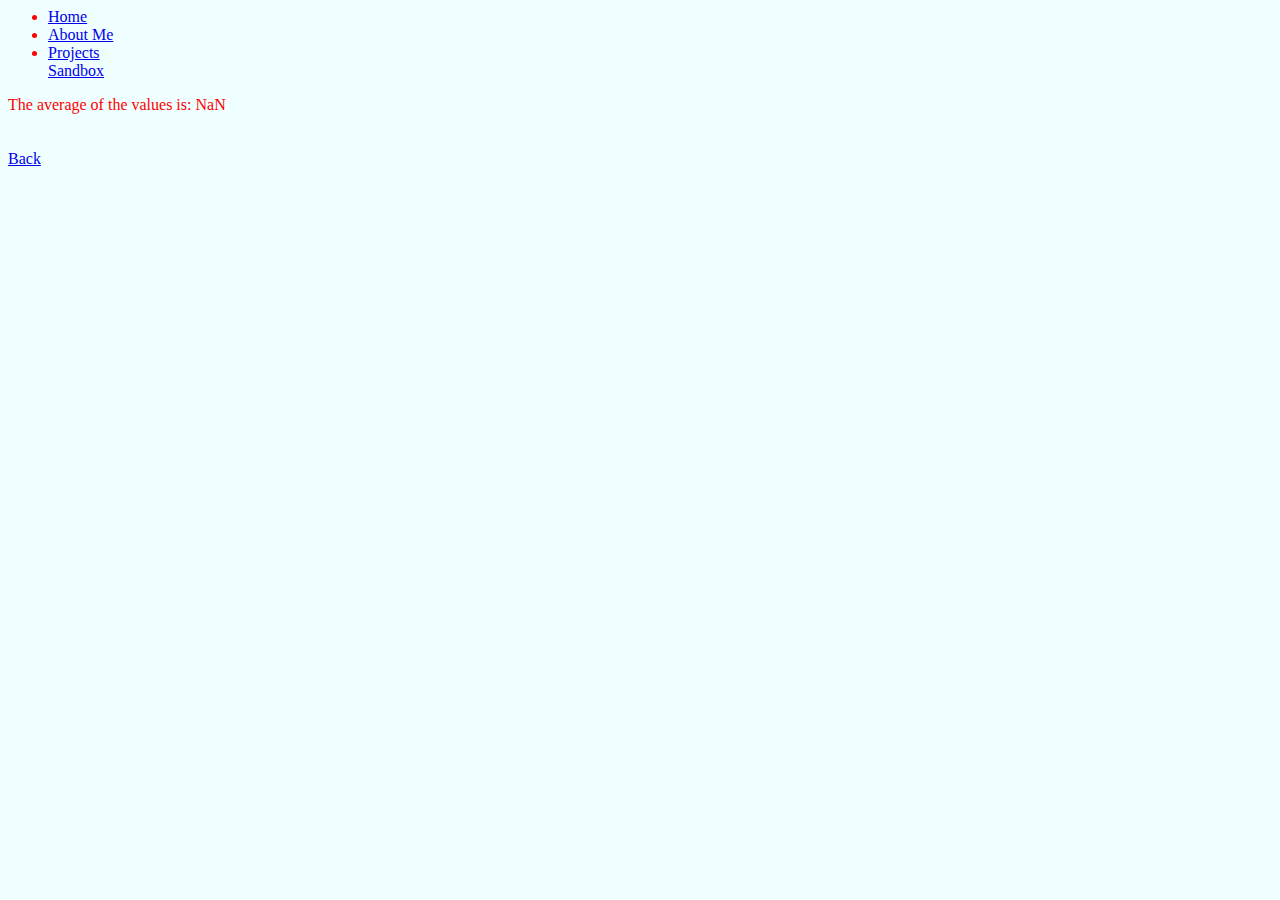
<file: sandbox/average.html>
<link
href="https://cdn.jsdelivr.net/npm/bootstrap@5.1.3/dist/css/bootstrap.min.css" rel="stylesheet"
integrity="sha384-1BmE4kWBq78iYhFldvKuhfTAU6auU8tT94WrHftjDbrCEXSU1oBoqyl2QvZ6jIW3" crossorigin="anonymous">
  <script 
src="https://cdn.jsdelivr.net/npm/bootstrap@5.1.3/dist/js/bootstrap.bundle.min.js" integrity="sha384-ka7Sk0Gln4gmtz2MlQnikT1wXgYsOg+OMhuP+IlRH9sENBO0LRn5q+8nbTov4+1p" crossorigin="anonymous"></script>
    <link href="../style.css" rel="stylesheet" type="text/css" />
  </head>
  <body> 
      <ul class="nav">
  <li class="nav-item">
    <a class="nav-link active" aria-current="page" 
    href="../index.html">Home</a>
  </li>
  <li class="nav-item">
    <a class="nav-link" href="../About me.html">About Me</a>
  </li>
  <li class="nav-item">
    <a class="nav-link" href="../project.html">Projects</a>
  </li>
  <a class="nav-link" href="sandbox/Index.html">Sandbox</a>
  </li>
</ul>
<script>

  var values = [];

  
  var totalValues = prompt("How many numbers do you want to average?");
  for (var i=0; i < totalValues; i ++) {
    values[i] = prompt("Enter value #" + (i+1));
  }

  var sum = 0;
  
  for (var i=0; i < totalValues; i++){
    sum += parseInt(values[i]);
  }

  var result = (sum / totalValues);
  document.write("The average of the values is: " + result);
  
</script>
    <div
    <br> 
      <br>
      <br>
      
 <a href = "Index.html">Back</a>
    
    
    </div>
</file>
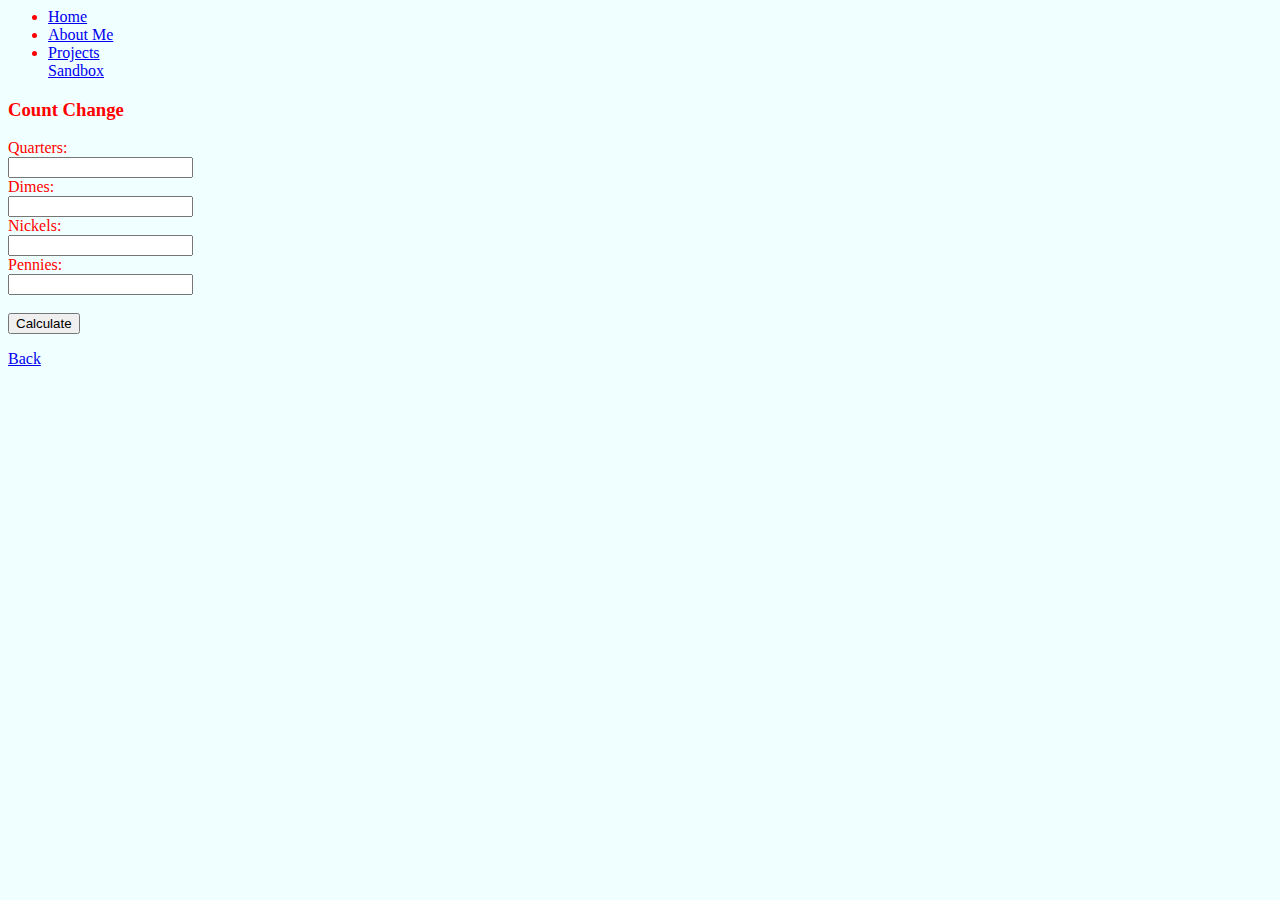
<file: sandbox/countchange.html>
<link
href="https://cdn.jsdelivr.net/npm/bootstrap@5.1.3/dist/css/bootstrap.min.css" rel="stylesheet"
integrity="sha384-1BmE4kWBq78iYhFldvKuhfTAU6auU8tT94WrHftjDbrCEXSU1oBoqyl2QvZ6jIW3" crossorigin="anonymous">
  <script 
src="https://cdn.jsdelivr.net/npm/bootstrap@5.1.3/dist/js/bootstrap.bundle.min.js" integrity="sha384-ka7Sk0Gln4gmtz2MlQnikT1wXgYsOg+OMhuP+IlRH9sENBO0LRn5q+8nbTov4+1p" crossorigin="anonymous"></script>
    <link href="../style.css" rel="stylesheet" type="text/css" />
  </head>
  <body> 
      <ul class="nav">
  <li class="nav-item">
    <a class="nav-link active" aria-current="page" 
    href="../index.html">Home</a>
  </li>
  <li class="nav-item">
    <a class="nav-link" href="../About me.html">About Me</a>
  </li>
  <li class="nav-item">
    <a class="nav-link" href="../project.html">Projects</a>
  </li>
  <a class="nav-link" href="sandbox/Index.html">Sandbox</a>
  </li>
</ul>
</head>
  <body>
    <div class = "container">
      <h3>Count Change</h3>
      <label for = "quarters">Quarters:</label><br>
      <input type="text" id="quarters"name="quarters"><br>
      <label for="dimes">Dimes:</label><br>
      <input type="text" id="dimes"name="dimes"><br>
      <label for="nickels">Nickels:</label><br>
      <input type="text" id="nickels"name="nickels"><br>
      <label for="pennies">Pennies:</label><br>
      <input type="text" id="pennies"name="pennies"><br>
      <br>
      <button onClick= "countChange()">Calculate</button>
      <p id = "result"></p>
       <a href = "Index.html">Back</a>
    </div>
    <script src="script.js"></script>
  </body>
    

</html>
</file>
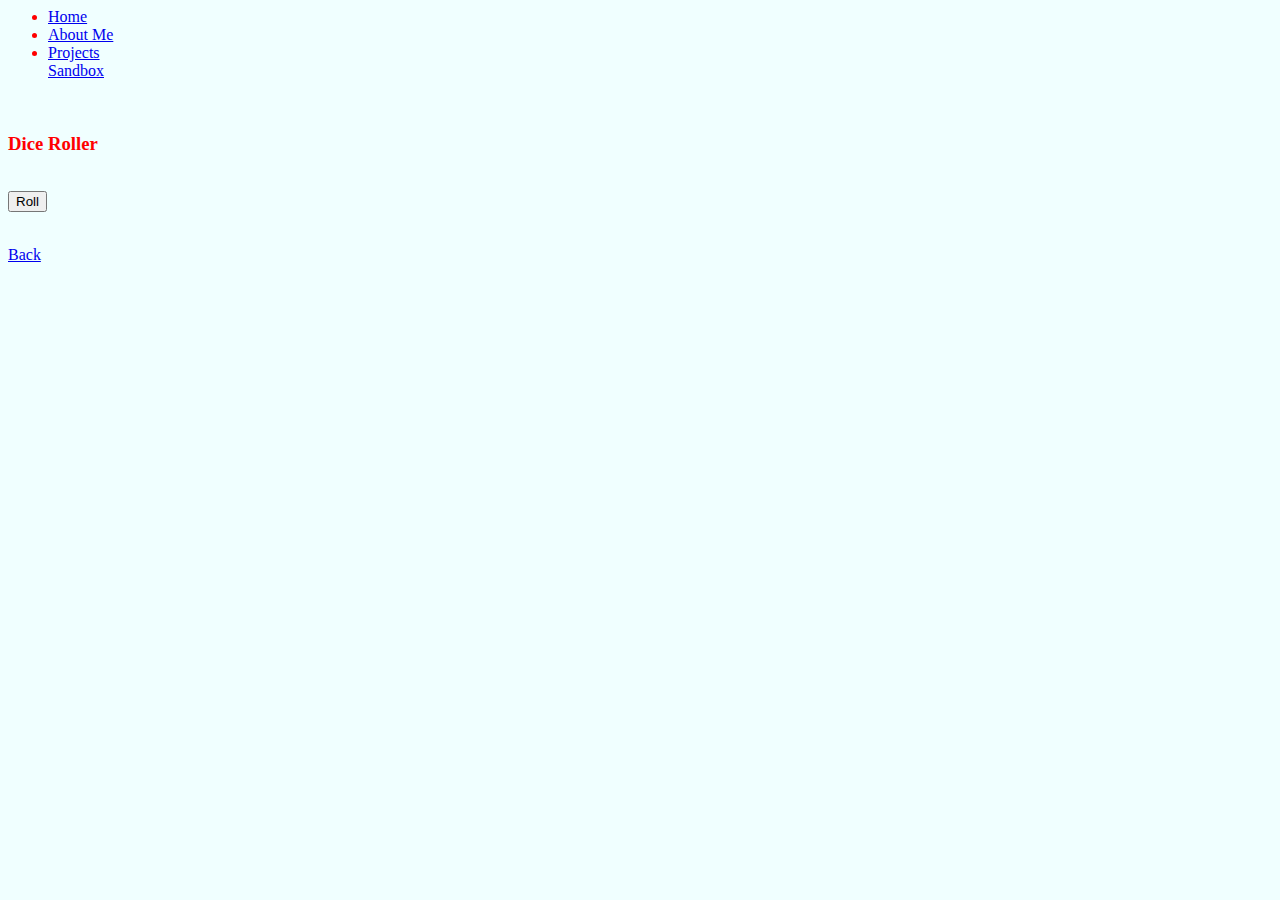
<file: sandbox/diceroller.html>
</head>
  <link
href="https://cdn.jsdelivr.net/npm/bootstrap@5.1.3/dist/css/bootstrap.min.css" rel="stylesheet"
integrity="sha384-1BmE4kWBq78iYhFldvKuhfTAU6auU8tT94WrHftjDbrCEXSU1oBoqyl2QvZ6jIW3" crossorigin="anonymous">
  <script 
src="https://cdn.jsdelivr.net/npm/bootstrap@5.1.3/dist/js/bootstrap.bundle.min.js" integrity="sha384-ka7Sk0Gln4gmtz2MlQnikT1wXgYsOg+OMhuP+IlRH9sENBO0LRn5q+8nbTov4+1p" crossorigin="anonymous"></script>
      <link href="../style.css" rel="stylesheet" type="text/css" />
  <body> 
     <ul class="nav">
  <li class="nav-item">
    <a class="nav-link active" aria-current="page" 
    href="../index.html">Home</a>
  </li>
  <li class="nav-item">
    <a class="nav-link" href="../About me.html">About Me</a>
  </li>
  <li class="nav-item">
    <a class="nav-link" href="../project.html">Projects</a>
  </li>
  <a class="nav-link" href="sandbox/Index.html">Sandbox</a>
  </li>
</ul>

<body>
      <div class = "container">
      <br>
      <h3>Dice Roller</h3>
      <br>
      <button type="button" class="btn btn-danger" onClick = "rollDie()">Roll</button>
      <br>
      <br>
      <img id= "dieHolder"/>
      <p id = "rolls"></p>
    </div>
    <script src = "dicescript.js"></script>
  <a href = "Index.html">Back</a>
    </body>
</html>
</file>
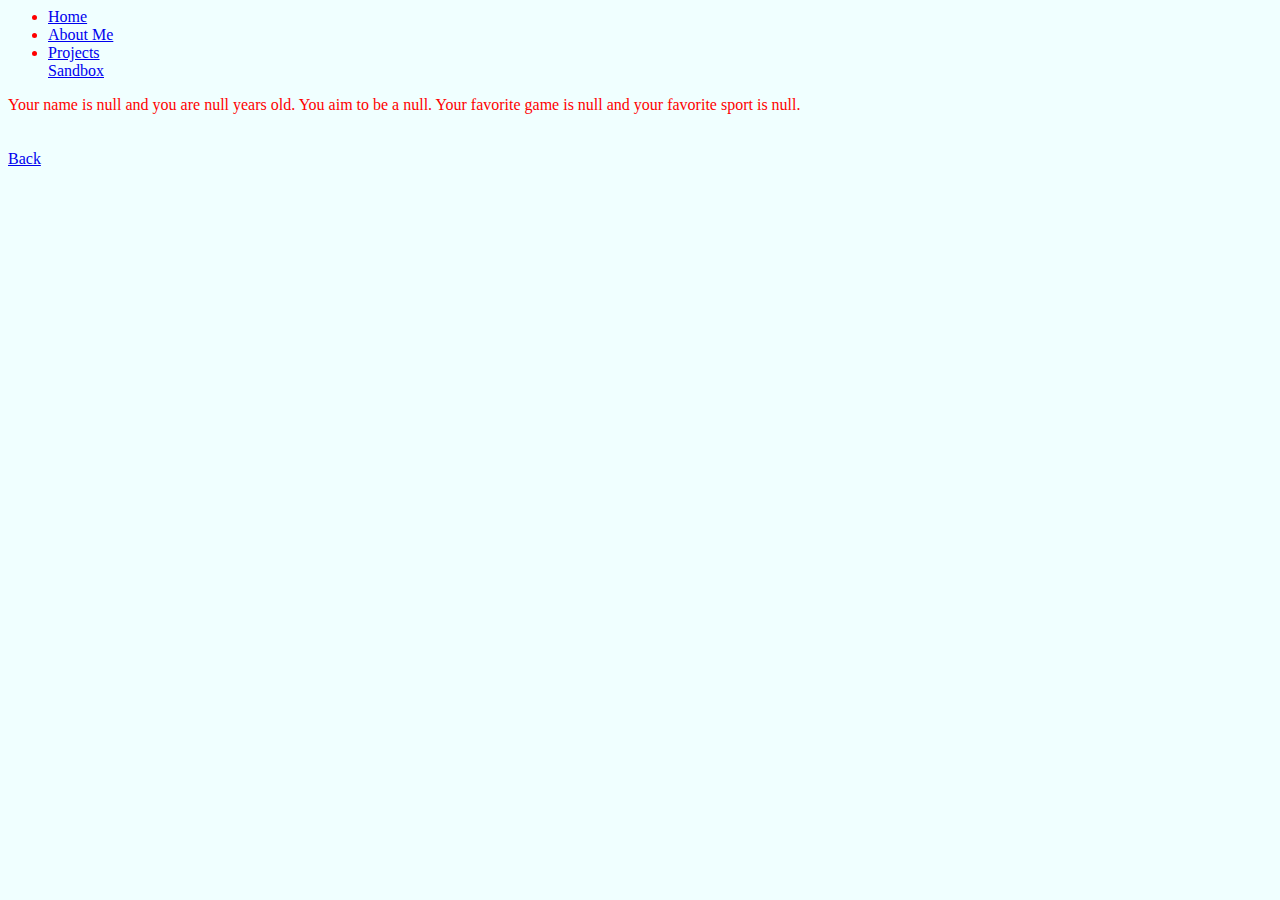
<file: sandbox/questions.html>
<link
href="https://cdn.jsdelivr.net/npm/bootstrap@5.1.3/dist/css/bootstrap.min.css" rel="stylesheet"
integrity="sha384-1BmE4kWBq78iYhFldvKuhfTAU6auU8tT94WrHftjDbrCEXSU1oBoqyl2QvZ6jIW3" crossorigin="anonymous">
  <script 
src="https://cdn.jsdelivr.net/npm/bootstrap@5.1.3/dist/js/bootstrap.bundle.min.js" integrity="sha384-ka7Sk0Gln4gmtz2MlQnikT1wXgYsOg+OMhuP+IlRH9sENBO0LRn5q+8nbTov4+1p" crossorigin="anonymous"></script>
      <link href="../style.css" rel="stylesheet" type="text/css" />
  </head>
  <body> 
   <ul class="nav">
  <li class="nav-item">
    <a class="nav-link active" aria-current="page" 
    href="../index.html">Home</a>
  </li>
  <li class="nav-item">
    <a class="nav-link" href="../About me.html">About Me</a>
  </li>
  <li class="nav-item">
    <a class="nav-link" href="../project.html">Projects</a>
  </li>
  <a class="nav-link" href="sandbox/Index.html">Sandbox</a>
  </li>
</ul>
<html>
<head>
  <title>Questions</title>
  <script>
    alert (" Answer the following question.");

    var name = prompt("What is your name?");
    var age = prompt("How old are you?");
    var game = prompt("What is your favorite video game?") 
    var sports = prompt("What is your favorite sport?");
    var dreamJob = prompt("What is dream job?");

    var message = "Your name is " + name + " and you are " + age + " years old. You aim to be a " + dreamJob + "." + " Your favorite game is " + game  + " and your favorite sport is " + sports + "."
    document.write(message);

    
  </script>
       <div
    <br> 
      <br>
      <br>
      
 <a href = "Index.html">Back</a>
    
    
    </div>
</head>
  <body>
    
  </body>
</html>
</file>
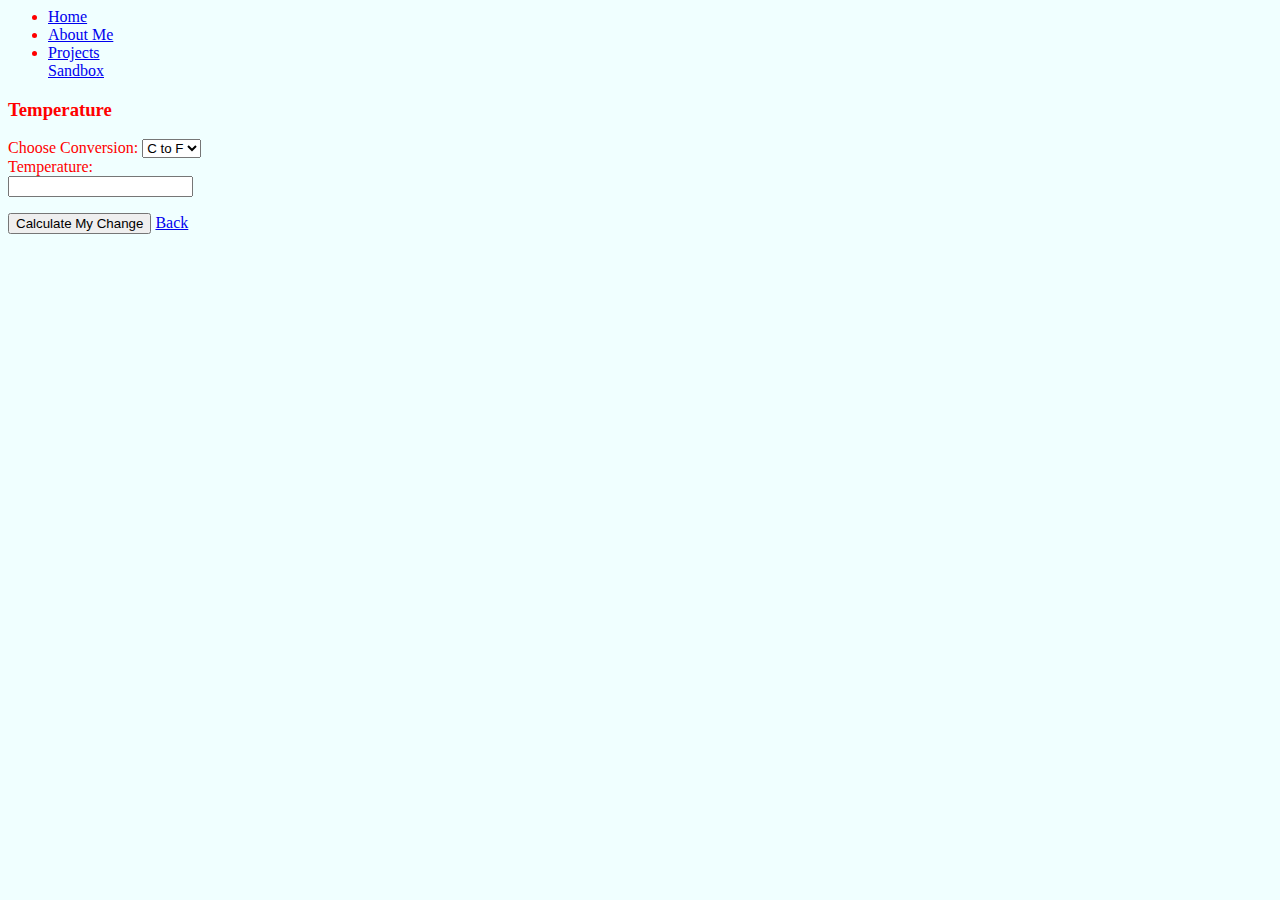
<file: sandbox/temperature.html>
<link
href="https://cdn.jsdelivr.net/npm/bootstrap@5.1.3/dist/css/bootstrap.min.css" rel="stylesheet"
integrity="sha384-1BmE4kWBq78iYhFldvKuhfTAU6auU8tT94WrHftjDbrCEXSU1oBoqyl2QvZ6jIW3" crossorigin="anonymous">
  <script 
src="https://cdn.jsdelivr.net/npm/bootstrap@5.1.3/dist/js/bootstrap.bundle.min.js" integrity="sha384-ka7Sk0Gln4gmtz2MlQnikT1wXgYsOg+OMhuP+IlRH9sENBO0LRn5q+8nbTov4+1p" crossorigin="anonymous"></script>
   <link href="../style.css" rel="stylesheet" type="text/css" />
  </head>
  <body> 
   <ul class="nav">
  <li class="nav-item">
    <a class="nav-link active" aria-current="page" 
    href="../index.html">Home</a>
  </li>
  <li class="nav-item">
    <a class="nav-link" href="../About me.html">About Me</a>
  </li>
  <li class="nav-item">
    <a class="nav-link" href="../project.html">Projects</a>
  </li>
  <a class="nav-link" href="sandbox/Index.html">Sandbox</a>
  </li>
</ul>

</body>
      <div class = "container">
    <h3> Temperature </h3>
    <label for="temp">Choose Conversion:</label>

    <select name="temp" id="temp">
      <option value="toF">C to F</option>
      <option value="toC">F to C</option>
    </select>

    <br>

    <label for="temperature">Temperature:</label><br>
    <input type="text" id="temperature" name="temperature"><br>

    <p id = "result"></p>
    <button id = "calculate" onclick="convertTemperature()">Calculate My Change</button>
 <a href = "Index.html">Back</a>
  </div>
    <script src = "tempscript.js"></script>
    </body>
</html>
</file>
<file: style.css>
body {
  color: red; 
background-color: azure ;
}
</file>
